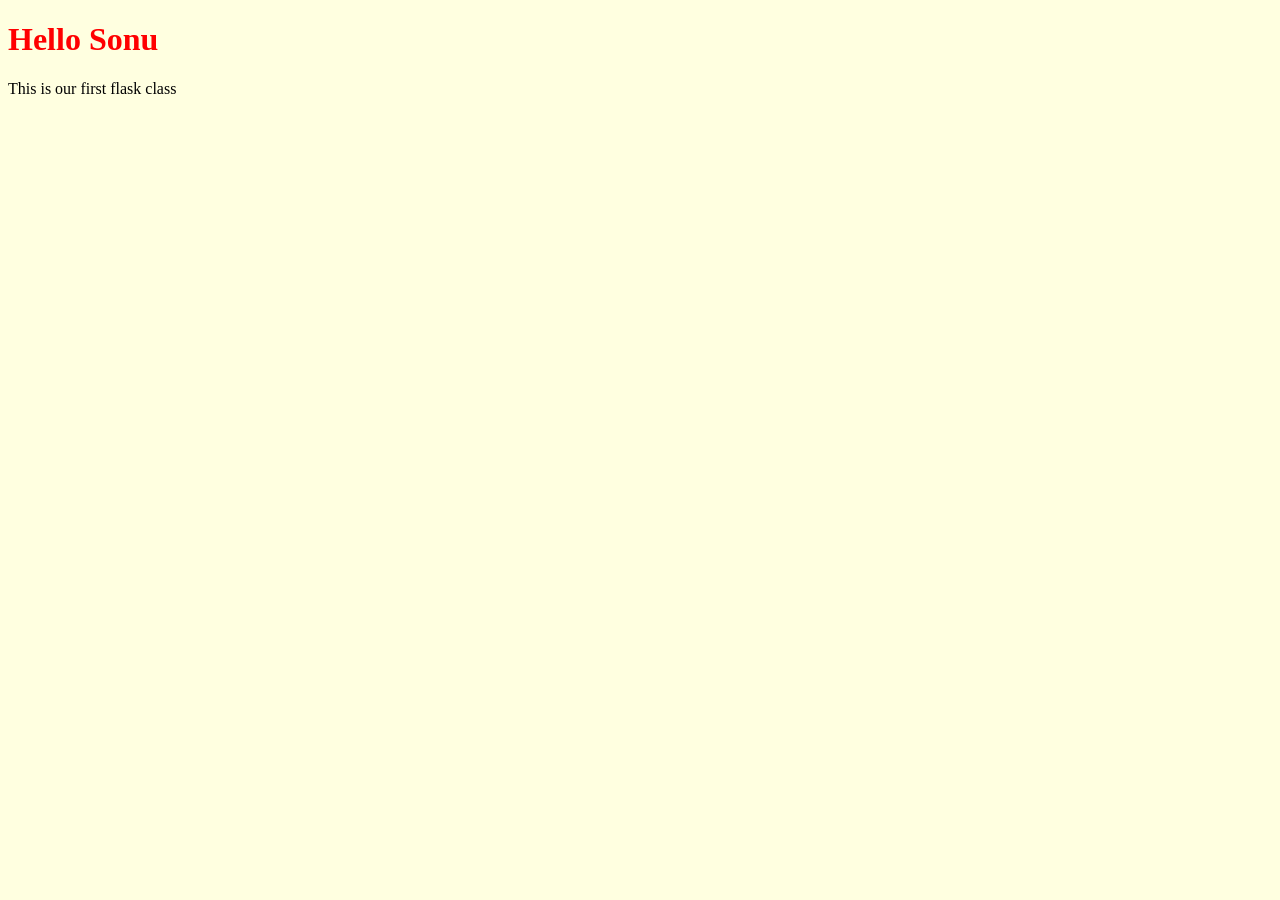
<file: index.html>
<!DOCTYPE html>
<html lang="en">
<head>
   <style>

    body{
        background-color: lightyellow ;
    }
    h1{
        color: red;
    }
   </style>
    <title>My Website</title>
</head>
<body>

<h1>Hello Sonu </h1>
<p> This is our first flask class</p>    
    
</body>
</html>
</file>
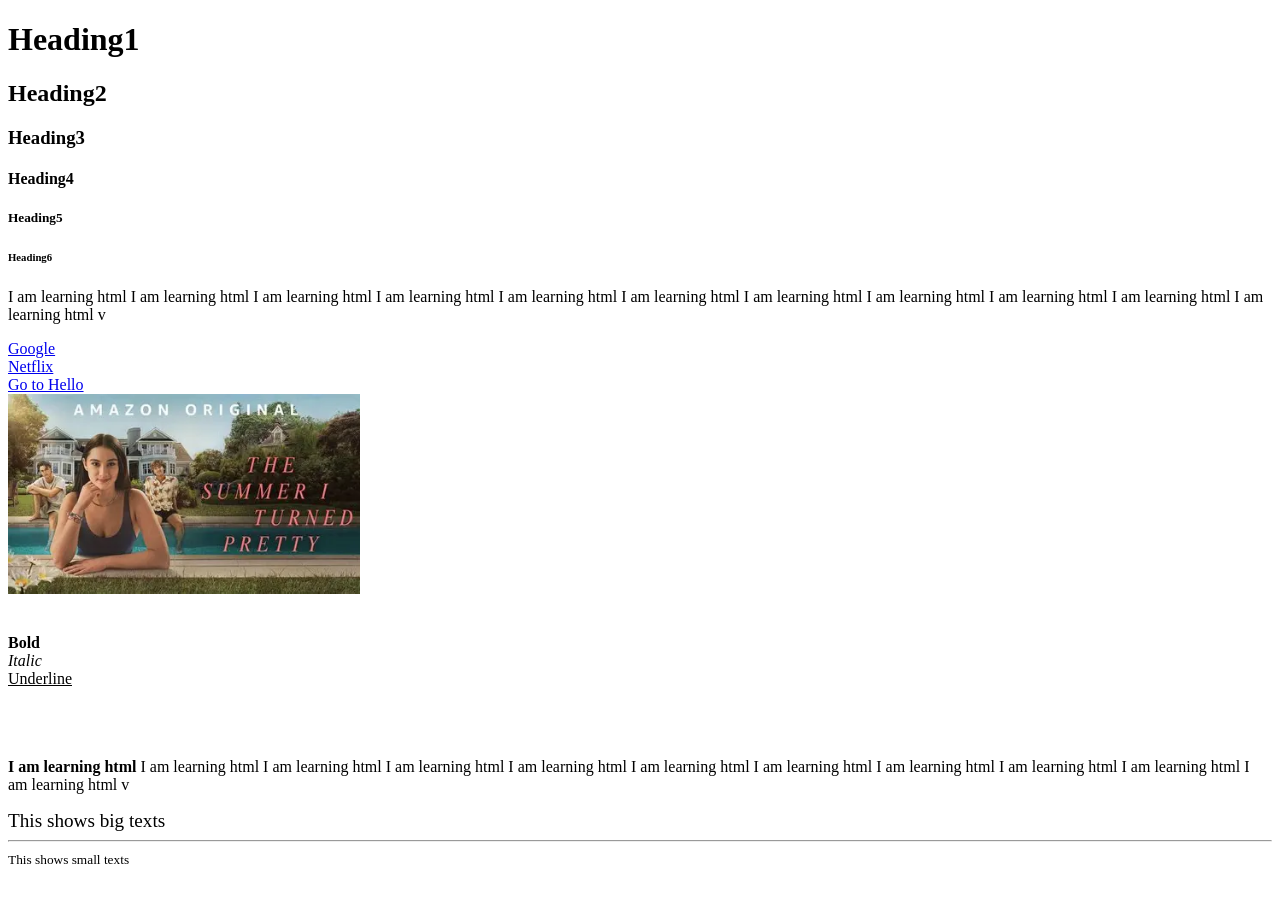
<file: HTML Tutorial/index.html>
<!DOCTYPE html>
<!-- this is a comment-->
<html lang="en">
<head>
    <meta charset="UTF-8">
    <meta name="viewport" content="width=device-width, initial-scale=1.0">
    <title>My First Page</title>
</head>

<body>
    <!-- heading tag-->
    <h1>Heading1  </h1>
    <h2>Heading2</h2>
    <h3>Heading3</h3>
    <h4>Heading4</h4>
    <h5>Heading5</h5>
    <h6>Heading6</h6>
    
    <!-- Paragraph tag-->
    <p>I am learning html I am learning html I am learning html I am learning html I am learning html I am learning html I am learning html I am learning html I am learning html I am learning html I am learning html v  </p>

    <!--Anchor tag-->
    <a href="https://www.bing.com/search?q=google&form=ANNTH1&refig=6a480f2b8bbd4c5f9cad1073eb5efe3d&pc=ASTS&pqlth=0&assgl=6&sgcn=google&qs=HS&sgtpv=HS&smvpcn=0&swbcn=10&sctcn=0&sc=10-0&sp=2&ghc=0&cvid=6a480f2b8bbd4c5f9cad1073eb5efe3d&clckatsg=1&hsmssg=0">Google</a>
    <br />
    <a href="https://www.bing.com/search?q=netflix&form=ANNTH1&refig=6a48108741374f80b589a063213ad38e&pc=ASTS&pq=n&pqlth=1&assgl=7&sgcn=netflix&qs=MB&sgtpv=AS&smvpcn=0&swbcn=10&sctcn=0&sc=10-1&sp=4&ghc=0&cvid=6a48108741374f80b589a063213ad38e&clckatsg=1&hsmssg=0">Netflix</a>
    <br />
    <a href="Hello.html">Go to Hello</a>
    <br>

    <!--Image tag-->
   <img src ="summer.jpg" alt="The summer i turned pretty" height="200" />
   <br>
   <br>
   <br>

   <!--Bold Italic and Underline tag-->
   <b>Bold</b>
   <br>
   <i>Italic</i>
   <br>
   <u>Underline</u>
   <br>
   <br>
   <br>
   <br>
   <p><b>I am learning html</b> I am learning html I am learning html I am learning html I am learning html I am learning html I am learning html I am learning html I am learning html I am learning html I am learning html v  </p>

   <!--Big and small tags-->
   <!--horizontal ruler-->

   <big> This shows big texts</big>
   <hr>
   <small>This shows small texts</small>

   

</body>
</html>
</file>
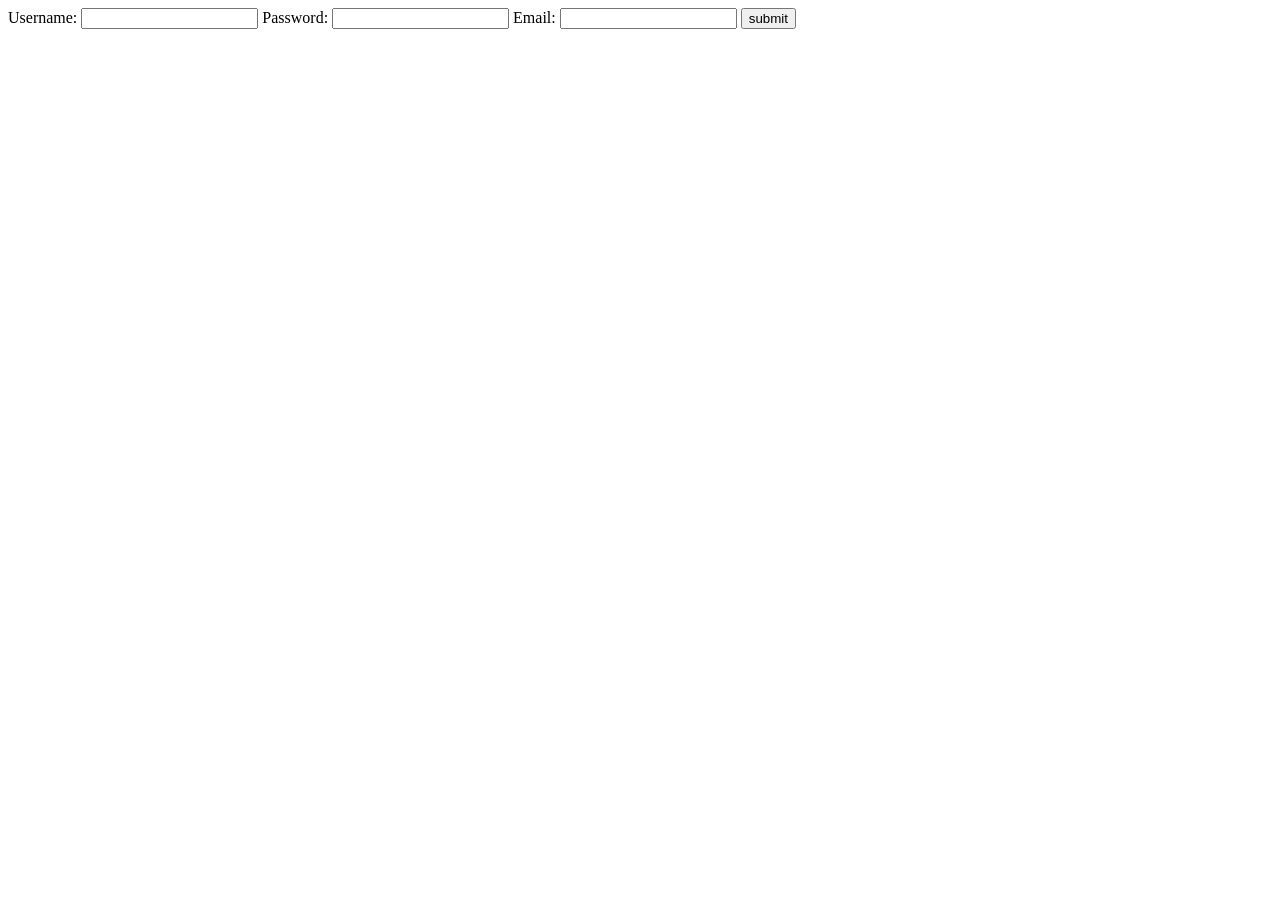
<file: Flask_Project/templates/form.html>
<!DOCTYPE html>
<html>

<form method ="POST">

<label>Username:</label>
<input type="text" name="username">

<label>Password:</label>
<input type="text" name="password">

<label>Email:</label>
<input type="email" name="email">



<button>submit</button>
</form>
<body>
</body>
</html>
</file>
